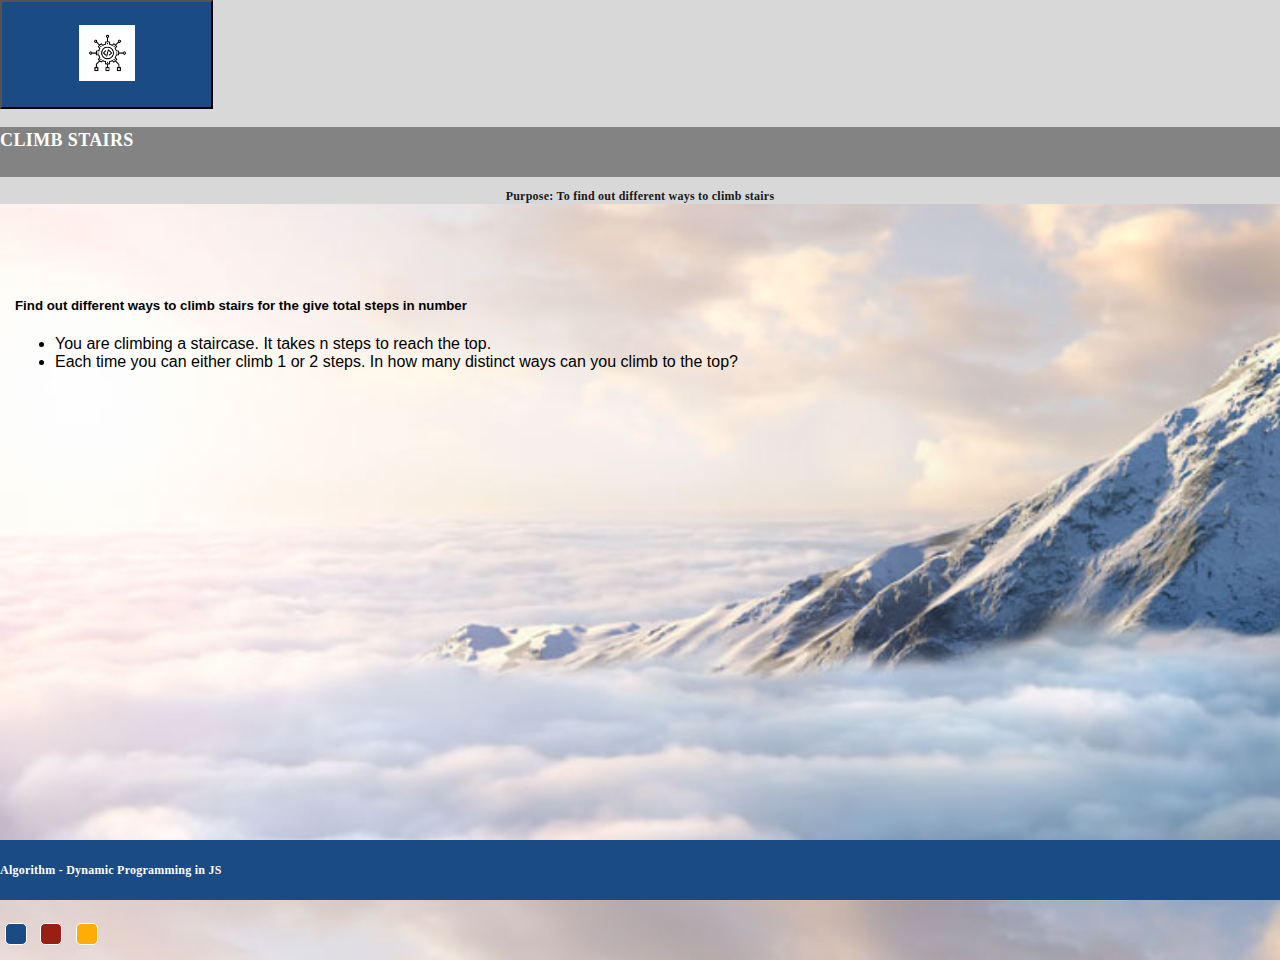
<file: Climb-Stairs/index.html>
<!--
     Author: Build Rise Shine with Nyros (BRS) 
     Created: 2023
     Library / Component: Climb Stairs
     Description: Main page  for the app
     (c) Copyright by BRS with Nyros. 
-->

<!DOCTYPE html>
<html lang="en">
  <head>
    <meta charset="UTF-8" />
    <meta name="viewport" content="width=device-width, initial-scale=1.0" />
    <meta http-equiv="X-UA-Compatible" content="ie=edge" />
    <title>Climb Stairs | Algorithm in JS</title>
    <link rel="icon" href="assets/img/brs-logo.png" />
    <link
      href="https://cdn.jsdelivr.net/npm/bootstrap@5.3.0-alpha1/dist/css/bootstrap.min.css"
      rel="stylesheet"
      integrity="sha384-GLhlTQ8iRABdZLl6O3oVMWSktQOp6b7In1Zl3/Jr59b6EGGoI1aFkw7cmDA6j6gD"
      crossorigin="anonymous"
    />
    <link rel="stylesheet" href="assets/css/style.css" />
  </head>
  <body>
    <header>
      <div class="d-flex bg-gradient">
        <div class="d-flex flex-grow-1">
          <nav class="courseTitle">
            <button class="navbar-brand border-0">
              <img src="assets/img/algorithm.png" alt="logo" />
            </button>
          </nav>
          <div class="flex-grow-1">
            <div class="ReactTitle ps-3 d-flex align-items-center">
              
              <h3 class="mb-0">Climb stairs</h3>
            </div>
            <div class="d-flex ps-3 align-items-center">
              <div class="flex-grow-1">
                
                <p class="pb-0 mb-0 text-start">Purpose: To find out different ways to climb stairs </p>
              </div>
            </div>
          </div>
        </div>
      </div>
    </header>

    <main role="main" class="container" style="margin-bottom: 100px;">
      <h5 class="text-start">Find out different ways to climb stairs for the give total steps in number </h5>
      <ul class="text-start">
        <li>You are climbing a staircase. It takes n steps to reach the top.</li>
        <li>Each time you can either climb 1 or 2 steps. In how many distinct ways can you climb to the top?</li>
      </ul>
    </main>

    <footer class="footer footer-dark">
      <div class="d-flex justify-content-between px-5">
        <div>Algorithm - Dynamic Programming in JS</div>
        <div>
          <button
            onclick="setTheme('#1A4B84')"
            class="theme-switch theme-switch-chathams_blue"
          ></button>
          <button
            onclick="setTheme('#991E14')"
            class="theme-switch theme-switch-tamarillo"
          ></button>
          <button
            onclick="setTheme('#FEAD06')"
            class="theme-switch theme-switch-yellow_sea"
          ></button>
        </div>
        <div>

        </div>
      </div>
    </footer>
    <script src="assets/js/climb-stairs.js" defer></script>
    <script src="assets/js/theme.js" defer></script>
  </body>
</html>
</file>
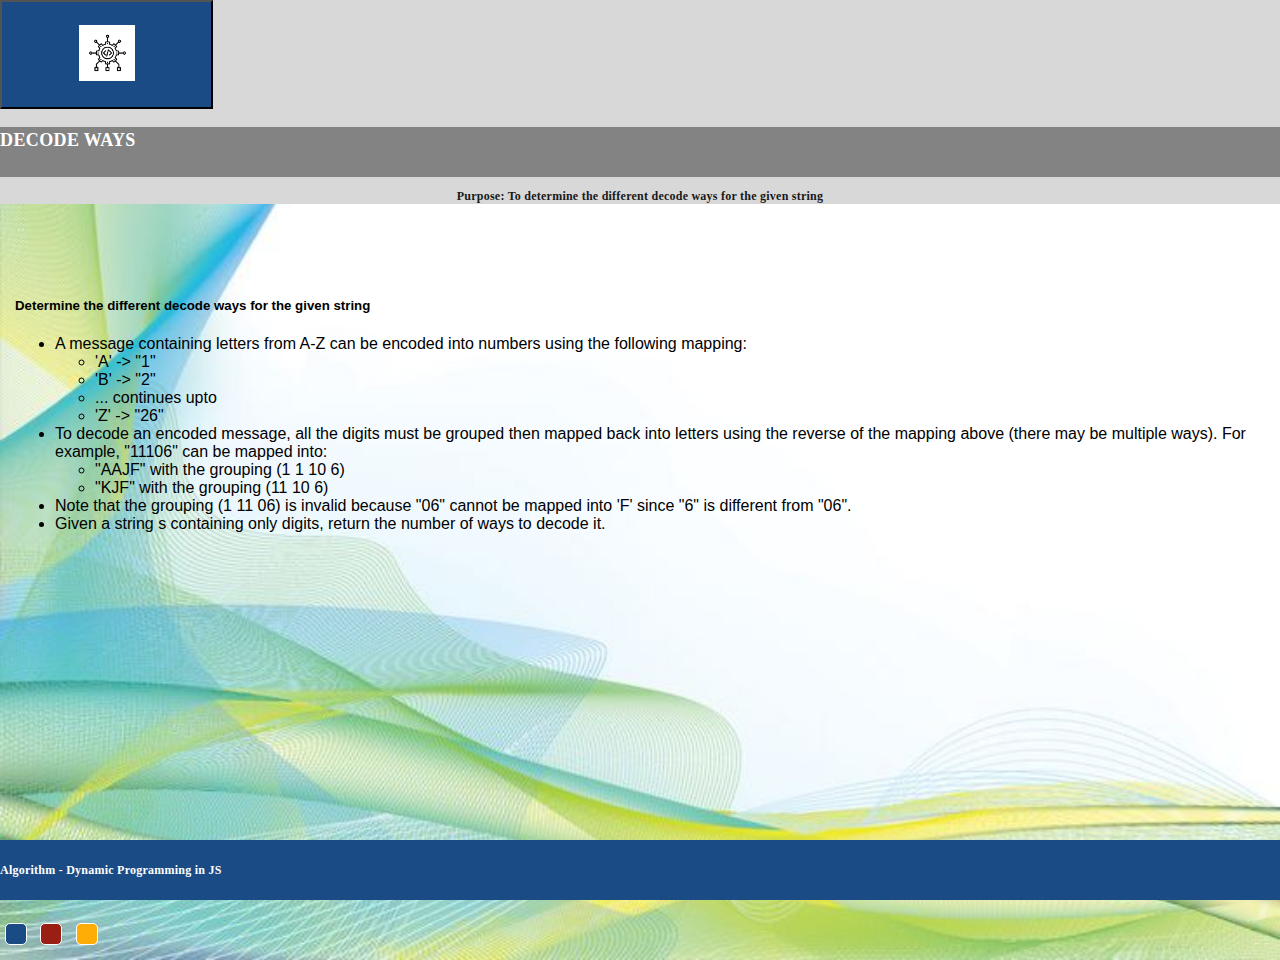
<file: Decode_Ways/index.html>
<!--
     Author: Build Rise Shine with Nyros (BRS) 
     Created: 2023
     Library / Component: Decode ways
     Description: Main page  for the app
     (c) Copyright by BRS with Nyros. 
-->

<!DOCTYPE html>
<html lang="en">
  <head>
    <meta charset="UTF-8" />
    <meta name="viewport" content="width=device-width, initial-scale=1.0" />
    <meta http-equiv="X-UA-Compatible" content="ie=edge" />
    <title>Decode ways | Algorithm in JS</title>
    <link rel="icon" href="assets/img/brs-logo.png" />
    <link
      href="https://cdn.jsdelivr.net/npm/bootstrap@5.3.0-alpha1/dist/css/bootstrap.min.css"
      rel="stylesheet"
      integrity="sha384-GLhlTQ8iRABdZLl6O3oVMWSktQOp6b7In1Zl3/Jr59b6EGGoI1aFkw7cmDA6j6gD"
      crossorigin="anonymous"
    />
    <link rel="stylesheet" href="assets/css/style.css" />
  </head>
  <body>
    <header>
      <div class="d-flex bg-gradient">
        <div class="d-flex flex-grow-1">
          <nav class="courseTitle">
            <button class="navbar-brand border-0">
              <img src="assets/img/algorithm.png" alt="logo" />
            </button>
          </nav>
          <div class="flex-grow-1">
            <div class="ReactTitle ps-3 d-flex align-items-center">
              
              <h3 class="mb-0">Decode ways</h3>
            </div>
            <div class="d-flex ps-3 align-items-center">
              <div class="flex-grow-1">
                
                <p class="pb-0 mb-0 text-start">
                  Purpose: To determine the different decode ways for the given
                  string
                </p>
              </div>
            </div>
          </div>
        </div>
      </div>
    </header>

    <main role="main" class="container" style="margin-bottom: 100px">
      <h5 class="text-start">
        Determine the different decode ways for the given string
      </h5>
      <ul class="text-start">
        <li class="mb-2">
          A message containing letters from A-Z can be encoded into numbers
          using the following mapping:
          <ul>
            <li>'A' -> "1"</li>
            <li>'B' -> "2"</li>
            <li>... continues upto</li>
            <li>'Z' -> "26"</li>
          </ul>
        </li>
        <li class="mb-2">
          To decode an encoded message, all the digits must be grouped then
          mapped back into letters using the reverse of the mapping above (there
          may be multiple ways). For example, "11106" can be mapped into:
          <ul>
            <li>"AAJF" with the grouping (1 1 10 6)</li>
            <li>"KJF" with the grouping (11 10 6)</li>
          </ul>
        </li>
        <li class="mb-2">
          Note that the grouping (1 11 06) is invalid because "06" cannot be
          mapped into 'F' since "6" is different from "06".
        </li>
        <li>
          Given a string s containing only digits, return the number of ways to
          decode it.
        </li>
      </ul>
    </main>

    <footer class="footer footer-dark">
      <div class="d-flex justify-content-between px-5">
        <div>Algorithm - Dynamic Programming in JS</div>
        <div>
          <button
            onclick="setTheme('#1A4B84')"
            class="theme-switch theme-switch-chathams_blue"
          ></button>
          <button
            onclick="setTheme('#991E14')"
            class="theme-switch theme-switch-tamarillo"
          ></button>
          <button
            onclick="setTheme('#FEAD06')"
            class="theme-switch theme-switch-yellow_sea"
          ></button>
        </div>
        <div>
          
        </div>
      </div>
    </footer>
    <script src="assets/js/decode-ways.js" defer></script>
    <script src="assets/js/theme.js" defer></script>
  </body>
</html>
</file>
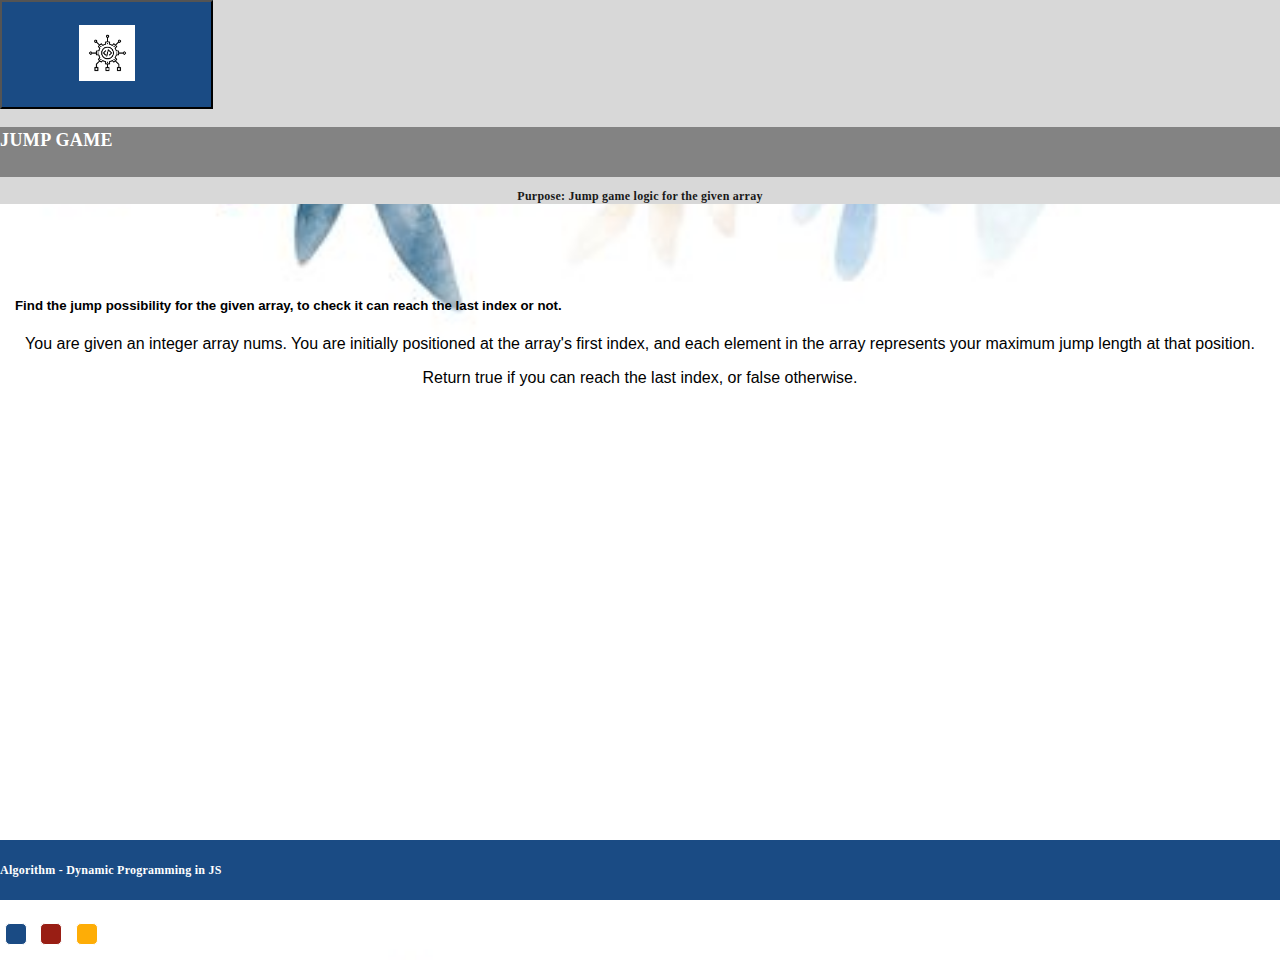
<file: Jump-Game/index.html>
<!--
     Author: Build Rise Shine with Nyros (BRS) 
     Created: 2023
     Library / Component: Jump game
     Description: Main page  for the app
     (c) Copyright by BRS with Nyros. 
-->

<!DOCTYPE html>
<html lang="en">
  <head>
    <meta charset="UTF-8" />
    <meta name="viewport" content="width=device-width, initial-scale=1.0" />
    <meta http-equiv="X-UA-Compatible" content="ie=edge" />
    <title>Jump game | Algorithm in JS</title>
    <link rel="icon" href="assets/img/brs-logo.png" />
    <link
      href="https://cdn.jsdelivr.net/npm/bootstrap@5.3.0-alpha1/dist/css/bootstrap.min.css"
      rel="stylesheet"
      integrity="sha384-GLhlTQ8iRABdZLl6O3oVMWSktQOp6b7In1Zl3/Jr59b6EGGoI1aFkw7cmDA6j6gD"
      crossorigin="anonymous"
    />
    <link rel="stylesheet" href="assets/css/style.css" />
  </head>
  <body>
    <header>
      <div class="d-flex bg-gradient">
        <div class="d-flex flex-grow-1">
          <nav class="courseTitle">
            <button class="navbar-brand border-0">
              <img src="assets/img/algorithm.png" alt="logo" />
            </button>
          </nav>
          <div class="flex-grow-1">
            <div class="ReactTitle ps-3 d-flex align-items-center">
              
              <h3 class="mb-0">Jump Game</h3>
            </div>
            <div class="d-flex ps-3 align-items-center">
              <div class="flex-grow-1">
                
                <p class="pb-0 mb-0 text-start">
                  Purpose: Jump game logic for the given array
                </p>
              </div>
            </div>
          </div>
        </div>
      </div>
    </header>

    <main role="main" class="container" style="margin-bottom: 100px">
      <h5 class="text-start">
        Find the jump possibility for the given array, to check it can reach the
        last index or not.
      </h5>
      <p class="text-start">
        You are given an integer array nums. You are initially positioned at the
        array's first index, and each element in the array represents your
        maximum jump length at that position.
      </p>
      <p class="text-start">
        Return true if you can reach the last index, or false otherwise.
      </p>
    </main>

    <footer class="footer footer-dark">
      <div class="d-flex justify-content-between px-5">
        <div>Algorithm - Dynamic Programming in JS</div>
        <div>
          <button
            onclick="setTheme('#1A4B84')"
            class="theme-switch theme-switch-chathams_blue"
          ></button>
          <button
            onclick="setTheme('#991E14')"
            class="theme-switch theme-switch-tamarillo"
          ></button>
          <button
            onclick="setTheme('#FEAD06')"
            class="theme-switch theme-switch-yellow_sea"
          ></button>
        </div>
        <div>
          
        </div>
      </div>
    </footer>
    <script src="assets/js/jump-game.js" defer></script>
    <script src="assets/js/theme.js" defer></script>
  </body>
</html>
</file>
<file: Climb-Stairs/assets/css/style.css>
/*
Author:    Build Rise Shine with Nyros (BRS)
Created:   11.05.2022
Library / Component: Styling page for the app
(c) Copyright by BRS with Nyros.
*/

:root {
    --primary-color: #1A4B84;
    --chathams_blue: #1A4B84;
    --tamarillo: #991E14;
    --yellow_sea: #FEAD06;
}

* {
    box-sizing: border-box;
}

body {
    background-color: #f4f4f4;
    font-family: Arial, Helvetica, sans-serif;
    margin: 0;
    padding: 0;
}

h1 {
    color: var(--primary-color);
}

p {
    text-align: center;
}



.currency {
    padding: 40px 0;
    display: flex;
    align-items: center;
    justify-content: space-between;
}

.currency select {
    padding: 10px 20px 10px 10px;
    -moz-appearance: none;
    -webkit-appearance: none;
    appearance: none;
    border: 1px solid #dedede;
    font-size: 16px;
    background: transparent;
    background-image: url('data:image/svg+xml;charset=US-ASCII,%3Csvg%20xmlns%3D%22http%3A%2F%2Fwww.w3.org%2F2000%2Fsvg%22%20width%3D%22292.4%22%20height%3D%22292.4%22%3E%3Cpath%20fill%3D%22%20000002%22%20d%3D%22M287%2069.4a17.6%2017.6%200%200%200-13-5.4H18.4c-5%200-9.3%201.8-12.9%205.4A17.6%2017.6%200%200%200%200%2082.2c0%205%201.8%209.3%205.4%2012.9l128%20127.9c3.6%203.6%207.8%205.4%2012.8%205.4s9.2-1.8%2012.8-5.4L287%2095c3.5-3.5%205.4-7.8%205.4-12.8%200-5-1.9-9.2-5.5-12.8z%22%2F%3E%3C%2Fsvg%3E');
    background-position: right 10px top 50%, 0, 0;
    background-size: 12px auto, 100%;
    background-repeat: no-repeat;
}

.currency input {
    border: 0;
    background: transparent;
    font-size: 30px;
    text-align: right;
}

.swap-rate-container {
    display: flex;
    align-items: center;
    justify-content: space-between;
}

.rate {
    color: var(--primary-color);
    font-size: 14px;
    padding: 0 10px;
}

select:focus,
input:focus,
button:focus {
    outline: 0;
}

@media (max-width: 600px) {
    .currency input {
        width: 200px;
    }
}


/* NAVBAR STYLING STARTS */

.nav-links a {
    color: #fff;
}

/* Header Styles
  -------------------------------------------------- */

header .bg-gradient {
    background: rgb(216, 216, 216);
}

body {
    background: url("../img/mountain.jpg");
    background-size: cover;
}

header .navbar {
    padding: 20px 0 0;
}

header .navbar-brand {
    padding: 0;
    z-index: 1;
    width: 213px;
    height: 109px;
    background-color: var(--primary-color);
}

header .navbar-brand img {
    width: 56px;
}

img {
    max-width: 100%;
}

header h3 {
    font: normal normal 600 18px/27px Oswald;
    color: #fff;
}

header h4 {
    font: normal normal 600 18px/28px Oswald;
    letter-spacing: 0.36px;
    color: #191919;
    text-transform: uppercase;
}

header p {
    font: 600 12px/15px Poppins;
    letter-spacing: 0.24px;
    color: #191919;
}

.ReactTitle {
    background-color: #838383;
    height: 50px;
    font: normal normal 600 19px/27px Oswald;
    letter-spacing: 0.38px;
    color: #FFFFFF;
    text-transform: uppercase;
}

.ReactTitle img {
    width: 25px;
    margin-right: 10px;
}


.link {
    background-color: rgba(0, 0, 0, 0.09);
    font: normal normal medium 12px/15px Poppins;
    letter-spacing: 0.24px;
    height: 40px;
    padding: 10px 10px;

}

.link a {
    color: #055BA6;

}

/* Sticky footer styles
  -------------------------------------------------- */
html {
    position: relative;
    min-height: 100%;
}

body {
    /* Margin bottom by footer height */
    margin-bottom: 60px;
}

.footer {
    position: absolute;
    bottom: 0;
    width: 100%;
    /* Set the fixed height of the footer here */
    height: 60px;
    line-height: 60px;
    /* Vertically center the text there */
    background-color: #f5f5f5;
}


/* Custom page CSS
  -------------------------------------------------- */
/* Not required for template or sticky footer method. */

body>.container {
    padding: 60px 15px 0;
}

.footer>.container {
    padding-right: 15px;
    padding-left: 15px;
}

code {
    font-size: 80%;
}

.footer-dark {
    background-color: var(--primary-color);
    color: #fff;
}

.toggle-currency {
    font-size: 20px;
}

footer {
    font: normal normal 600 12px/19px Oswald;
    letter-spacing: 0.24px;
    color: #FFFFFF;
}

.theme-switch {
    margin: 0 5px;
    padding: 10px;
    font-size: 0.5rem;
    border: 1px solid #FFFFFF;
    border-radius: 5px;
    width: 20px;
    height: 20px;
    cursor: pointer;
}

.theme-switch-chathams_blue {
    background-color: var(--chathams_blue);
}

.theme-switch-chathams_blue:hover {
  box-shadow: 2px 2px 2px var(--chathams_blue);
}

.theme-switch-tamarillo {
    background-color: var(--tamarillo);
}

.theme-switch-tamarillo:hover {
  box-shadow: 2px 2px 2px var(--tamarillo);
}

.theme-switch-yellow_sea {
    background-color: var(--yellow_sea);
}

.theme-switch-yellow_sea:hover {
  box-shadow: 2px 2px 2px var(--yellow_sea);
}
</file>
<file: Decode_Ways/assets/css/style.css>
/*
Author:    Build Rise Shine with Nyros (BRS)
Created:   11.05.2022
Library / Component: Styling page for the app
(c) Copyright by BRS with Nyros.
*/

:root {
    --primary-color: #1A4B84;
    --chathams_blue: #1A4B84;
    --tamarillo: #991E14;
    --yellow_sea: #FEAD06;
}

* {
    box-sizing: border-box;
}

body {
    background-color: #f4f4f4;
    font-family: Arial, Helvetica, sans-serif;
    margin: 0;
    padding: 0;
}

h1 {
    color: var(--primary-color);
}

p {
    text-align: center;
}



.currency {
    padding: 40px 0;
    display: flex;
    align-items: center;
    justify-content: space-between;
}

.currency select {
    padding: 10px 20px 10px 10px;
    -moz-appearance: none;
    -webkit-appearance: none;
    appearance: none;
    border: 1px solid #dedede;
    font-size: 16px;
    background: transparent;
    background-image: url('data:image/svg+xml;charset=US-ASCII,%3Csvg%20xmlns%3D%22http%3A%2F%2Fwww.w3.org%2F2000%2Fsvg%22%20width%3D%22292.4%22%20height%3D%22292.4%22%3E%3Cpath%20fill%3D%22%20000002%22%20d%3D%22M287%2069.4a17.6%2017.6%200%200%200-13-5.4H18.4c-5%200-9.3%201.8-12.9%205.4A17.6%2017.6%200%200%200%200%2082.2c0%205%201.8%209.3%205.4%2012.9l128%20127.9c3.6%203.6%207.8%205.4%2012.8%205.4s9.2-1.8%2012.8-5.4L287%2095c3.5-3.5%205.4-7.8%205.4-12.8%200-5-1.9-9.2-5.5-12.8z%22%2F%3E%3C%2Fsvg%3E');
    background-position: right 10px top 50%, 0, 0;
    background-size: 12px auto, 100%;
    background-repeat: no-repeat;
}

.currency input {
    border: 0;
    background: transparent;
    font-size: 30px;
    text-align: right;
}

.swap-rate-container {
    display: flex;
    align-items: center;
    justify-content: space-between;
}

.rate {
    color: var(--primary-color);
    font-size: 14px;
    padding: 0 10px;
}

select:focus,
input:focus,
button:focus {
    outline: 0;
}

@media (max-width: 600px) {
    .currency input {
        width: 200px;
    }
}


/* NAVBAR STYLING STARTS */

.nav-links a {
    color: #fff;
}

/* Header Styles
  -------------------------------------------------- */

header .bg-gradient {
    background: rgb(216, 216, 216);
}

body {
    background: url("../img/background.jpg");
    background-size: cover;
}

header .navbar {
    padding: 20px 0 0;
}

header .navbar-brand {
    padding: 0;
    z-index: 1;
    width: 213px;
    height: 109px;
    background-color: var(--primary-color);
}

header .navbar-brand img {
    width: 56px;
}

img {
    max-width: 100%;
}

header h3 {
    font: normal normal 600 18px/27px Oswald;
    color: #fff;
}

header h4 {
    font: normal normal 600 18px/28px Oswald;
    letter-spacing: 0.36px;
    color: #191919;
    text-transform: uppercase;
}

header p {
    font: 600 12px/15px Poppins;
    letter-spacing: 0.24px;
    color: #191919;
}

.ReactTitle {
    background-color: #838383;
    height: 50px;
    font: normal normal 600 19px/27px Oswald;
    letter-spacing: 0.38px;
    color: #FFFFFF;
    text-transform: uppercase;
}

.ReactTitle img {
    width: 25px;
    margin-right: 10px;
}


.link {
    background-color: rgba(0, 0, 0, 0.09);
    font: normal normal medium 12px/15px Poppins;
    letter-spacing: 0.24px;
    height: 40px;
    padding: 10px 10px;

}

.link a {
    color: #055BA6;

}

/* Sticky footer styles
  -------------------------------------------------- */
html {
    position: relative;
    min-height: 100%;
}

body {
    /* Margin bottom by footer height */
    margin-bottom: 60px;
}

.footer {
    position: absolute;
    bottom: 0;
    width: 100%;
    /* Set the fixed height of the footer here */
    height: 60px;
    line-height: 60px;
    /* Vertically center the text there */
    background-color: #f5f5f5;
}


/* Custom page CSS
  -------------------------------------------------- */
/* Not required for template or sticky footer method. */

body>.container {
    padding: 60px 15px 0;
}

.footer>.container {
    padding-right: 15px;
    padding-left: 15px;
}

code {
    font-size: 80%;
}

.footer-dark {
    background-color: var(--primary-color);
    color: #fff;
}

.toggle-currency {
    font-size: 20px;
}

footer {
    font: normal normal 600 12px/19px Oswald;
    letter-spacing: 0.24px;
    color: #FFFFFF;
}

.theme-switch {
    margin: 0 5px;
    padding: 10px;
    font-size: 0.5rem;
    border: 1px solid #FFFFFF;
    border-radius: 5px;
    width: 20px;
    height: 20px;
    cursor: pointer;
}

.theme-switch-chathams_blue {
    background-color: var(--chathams_blue);
}

.theme-switch-chathams_blue:hover {
  box-shadow: 2px 2px 2px var(--chathams_blue);
}

.theme-switch-tamarillo {
    background-color: var(--tamarillo);
}

.theme-switch-tamarillo:hover {
  box-shadow: 2px 2px 2px var(--tamarillo);
}

.theme-switch-yellow_sea {
    background-color: var(--yellow_sea);
}

.theme-switch-yellow_sea:hover {
  box-shadow: 2px 2px 2px var(--yellow_sea);
}
</file>
<file: Jump-Game/assets/css/style.css>
/*
Author:    Build Rise Shine with Nyros (BRS)
Created:   11.05.2022
Library / Component: Styling page for the app
(c) Copyright by BRS with Nyros.
*/

:root {
    --primary-color: #1A4B84;
    --chathams_blue: #1A4B84;
    --tamarillo: #991E14;
    --yellow_sea: #FEAD06;
}

* {
    box-sizing: border-box;
}

body {
    background-color: #f4f4f4;
    font-family: Arial, Helvetica, sans-serif;
    margin: 0;
    padding: 0;
}

h1 {
    color: var(--primary-color);
}

p {
    text-align: center;
}



.currency {
    padding: 40px 0;
    display: flex;
    align-items: center;
    justify-content: space-between;
}

.currency select {
    padding: 10px 20px 10px 10px;
    -moz-appearance: none;
    -webkit-appearance: none;
    appearance: none;
    border: 1px solid #dedede;
    font-size: 16px;
    background: transparent;
    background-image: url('data:image/svg+xml;charset=US-ASCII,%3Csvg%20xmlns%3D%22http%3A%2F%2Fwww.w3.org%2F2000%2Fsvg%22%20width%3D%22292.4%22%20height%3D%22292.4%22%3E%3Cpath%20fill%3D%22%20000002%22%20d%3D%22M287%2069.4a17.6%2017.6%200%200%200-13-5.4H18.4c-5%200-9.3%201.8-12.9%205.4A17.6%2017.6%200%200%200%200%2082.2c0%205%201.8%209.3%205.4%2012.9l128%20127.9c3.6%203.6%207.8%205.4%2012.8%205.4s9.2-1.8%2012.8-5.4L287%2095c3.5-3.5%205.4-7.8%205.4-12.8%200-5-1.9-9.2-5.5-12.8z%22%2F%3E%3C%2Fsvg%3E');
    background-position: right 10px top 50%, 0, 0;
    background-size: 12px auto, 100%;
    background-repeat: no-repeat;
}

.currency input {
    border: 0;
    background: transparent;
    font-size: 30px;
    text-align: right;
}

.swap-rate-container {
    display: flex;
    align-items: center;
    justify-content: space-between;
}

.rate {
    color: var(--primary-color);
    font-size: 14px;
    padding: 0 10px;
}

select:focus,
input:focus,
button:focus {
    outline: 0;
}

@media (max-width: 600px) {
    .currency input {
        width: 200px;
    }
}


/* NAVBAR STYLING STARTS */

.nav-links a {
    color: #fff;
}

/* Header Styles
  -------------------------------------------------- */

header .bg-gradient {
    background: rgb(216, 216, 216);
}

body {
    background: url("../img/background.jpg");
    background-size: cover;
}

header .navbar {
    padding: 20px 0 0;
}

header .navbar-brand {
    padding: 0;
    z-index: 1;
    width: 213px;
    height: 109px;
    background-color: var(--primary-color);
}

header .navbar-brand img {
    width: 56px;
}

img {
    max-width: 100%;
}

header h3 {
    font: normal normal 600 18px/27px Oswald;
    color: #fff;
}

header h4 {
    font: normal normal 600 18px/28px Oswald;
    letter-spacing: 0.36px;
    color: #191919;
    text-transform: uppercase;
}

header p {
    font: 600 12px/15px Poppins;
    letter-spacing: 0.24px;
    color: #191919;
}

.ReactTitle {
    background-color: #838383;
    height: 50px;
    font: normal normal 600 19px/27px Oswald;
    letter-spacing: 0.38px;
    color: #FFFFFF;
    text-transform: uppercase;
}

.ReactTitle img {
    width: 25px;
    margin-right: 10px;
}


.link {
    background-color: rgba(0, 0, 0, 0.09);
    font: normal normal medium 12px/15px Poppins;
    letter-spacing: 0.24px;
    height: 40px;
    padding: 10px 10px;

}

.link a {
    color: #055BA6;

}

/* Sticky footer styles
  -------------------------------------------------- */
html {
    position: relative;
    min-height: 100%;
}

body {
    /* Margin bottom by footer height */
    margin-bottom: 60px;
}

.footer {
    position: absolute;
    bottom: 0;
    width: 100%;
    /* Set the fixed height of the footer here */
    height: 60px;
    line-height: 60px;
    /* Vertically center the text there */
    background-color: #f5f5f5;
}


/* Custom page CSS
  -------------------------------------------------- */
/* Not required for template or sticky footer method. */

body>.container {
    padding: 60px 15px 0;
}

.footer>.container {
    padding-right: 15px;
    padding-left: 15px;
}

code {
    font-size: 80%;
}

.footer-dark {
    background-color: var(--primary-color);
    color: #fff;
}

.toggle-currency {
    font-size: 20px;
}

footer {
    font: normal normal 600 12px/19px Oswald;
    letter-spacing: 0.24px;
    color: #FFFFFF;
}

.theme-switch {
    margin: 0 5px;
    padding: 10px;
    font-size: 0.5rem;
    border: 1px solid #FFFFFF;
    border-radius: 5px;
    width: 20px;
    height: 20px;
    cursor: pointer;
}

.theme-switch-chathams_blue {
    background-color: var(--chathams_blue);
}

.theme-switch-chathams_blue:hover {
  box-shadow: 2px 2px 2px var(--chathams_blue);
}

.theme-switch-tamarillo {
    background-color: var(--tamarillo);
}

.theme-switch-tamarillo:hover {
  box-shadow: 2px 2px 2px var(--tamarillo);
}

.theme-switch-yellow_sea {
    background-color: var(--yellow_sea);
}

.theme-switch-yellow_sea:hover {
  box-shadow: 2px 2px 2px var(--yellow_sea);
}
</file>
